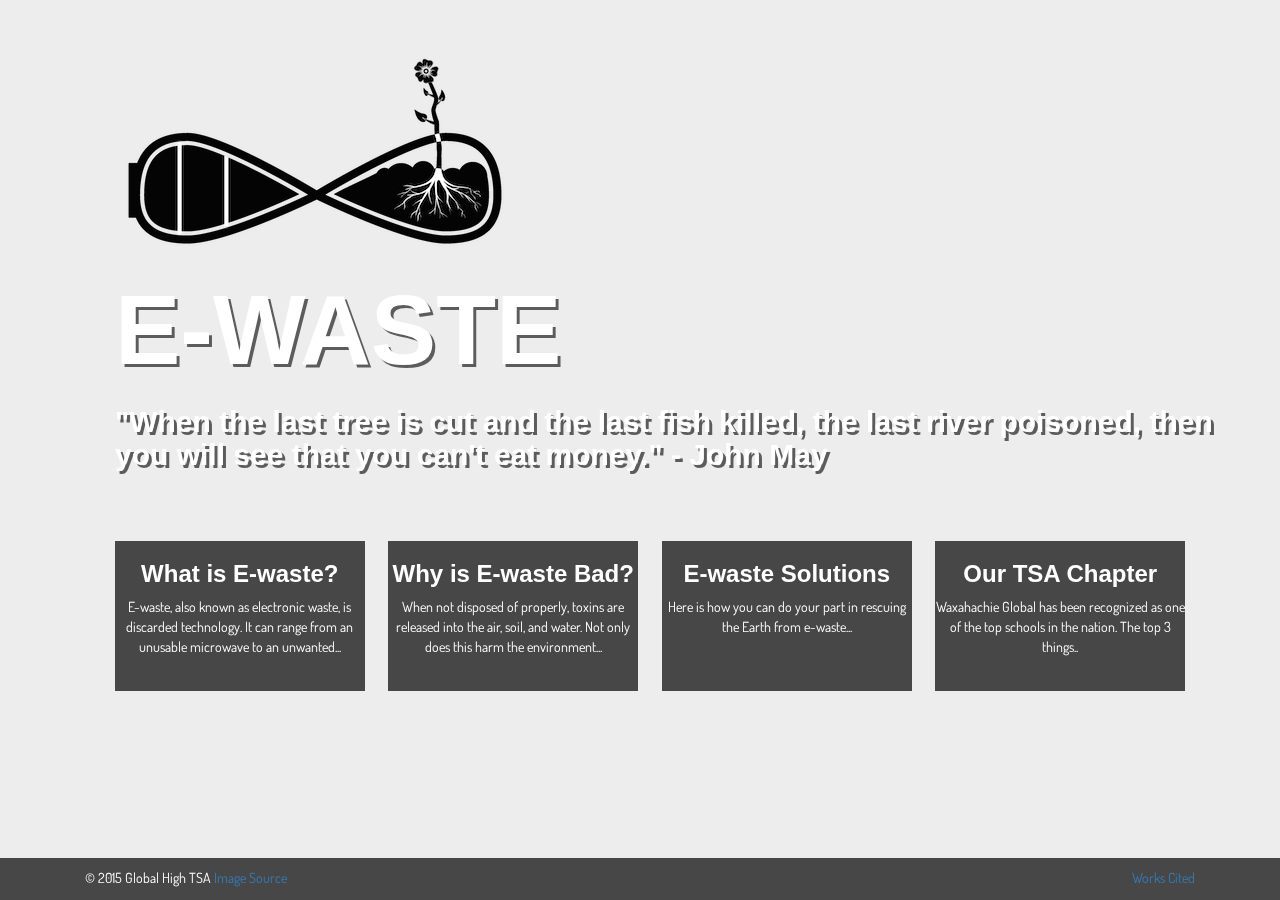
<file: index.html>
<!DOCTYPE html>
<html>
  <head>
    <meta http-equiv="content-type" content="text/html; charset=UTF-8" />
    <meta charset="utf-8" />

    <meta name="viewport" content="width=device-width, initial-scale=1" />
    <meta
      name="description"
      content="The home page of Global High School's Webmaster project. Learn about E-waste, and our school."
    />
    <meta
      name="author"
      content="Levi Villarreal, Sam Trevino, and Dylan Vargas"
    />
    <link rel="shortcut icon" href="favicon.ico" type="image/x-icon" />
    <link rel="icon" href="favicon.ico" type="image/x-icon" />
    <title>E-Waste</title>

    <!-- Bootstrap CSS -->
    <link href="assets/css/bootstrap.min.css" rel="stylesheet" />

    <!-- Google Fonts -->
    <link
      href="http://fonts.googleapis.com/css?family=Dosis|Lato"
      rel="stylesheet"
      type="text/css"
    />

    <!-- Font Awesome Icons -->
    <link
      href="assets/css/font-awesome/css/font-awesome.min.css"
      rel="stylesheet"
    />

    <!-- Custom CSS -->
    <link href="assets/css/custom.css" rel="stylesheet" />

    <!-- Animation CSS -->
    <link rel="stylesheet" href="assets/css/animate.css" />

    <!-- HTML5 shiv and Respond.js IE8 support of HTML5 elements and media queries -->
    <!--[if lt IE 9]>
      <script src="https://oss.maxcdn.com/html5shiv/3.7.2/html5shiv.min.js"></script>
      <script src="https://oss.maxcdn.com/respond/1.4.2/respond.min.js"></script>
    <![endif]-->
  </head>

  <body id="home">
    <ul class="cb-slideshow">
      <li><span>Image 1</span></li>
      <li><span>Image 2</span></li>
      <li><span>Image 3</span></li>
      <li><span>Image 4</span></li>
      <li><span>Image 5</span></li>
      <li><span>Image 6</span></li>
    </ul>

    <div class="landing-page">
      <div class="row">
        <div class="container">
          <div class="col-sm-12">
            <div class="content">
              <img
                src="assets/img/Logo.png"
                alt="An E-waste logo"
                class="wow fadeInUp"
                data-wow-duration="2s"
              />
              <h1 class="title wow fadeInUp" data-wow-duration="2s">E-WASTE</h1>
              <h2 class="sub-title wow fadeInUp" data-wow-duration="2s">
                &quot;When the last tree is cut and the last fish killed, the
                last river poisoned, then you will see that you can't eat
                money.&quot; - John May
              </h2>
            </div>
            <!-- content -->
          </div>
          <!-- col -->
        </div>
        <!-- continaer -->
      </div>
      <!-- row -->

      <div class="blocks">
        <div class="row">
          <div class="contain">
            <a href="about.html"
              ><div class="block wow fadeInUp" data-wow-duration="2s">
                <div class="pulse">
                  <img src="assets/img/Logo%202.png" alt="An E-waste logo" />
                </div>
                <div class="block-text">
                  <h3>What is E-waste?</h3>
                  <p>
                    E-waste, also known as electronic waste, is discarded
                    technology. It can range from an unusable microwave to an
                    unwanted...
                  </p>
                </div>
              </div></a
            ><!-- block-wrap -->

            <a href="impact.html"
              ><div class="block wow fadeInUp" data-wow-duration="2s">
                <div class="pulse">
                  <img src="assets/img/Logo%202.png" alt="An E-waste logo" />
                </div>
                <div class="block-text">
                  <h3>Why is E-waste Bad?</h3>
                  <p>
                    When not disposed of properly, toxins are released into the
                    air, soil, and water. Not only does this harm the
                    environment...
                  </p>
                </div>
              </div></a
            ><!-- block-wrap -->

            <a href="solutions.html"
              ><div class="block wow fadeInUp" data-wow-duration="2s">
                <div class="pulse">
                  <img src="assets/img/Logo%202.png" alt="An E-waste logo" />
                </div>
                <div class="block-text">
                  <h3>E-waste Solutions</h3>
                  <p>
                    Here is how you can do your part in rescuing the Earth from
                    e-waste...
                  </p>
                </div>
              </div></a
            ><!-- block-wrap -->

            <a href="tsa.html"
              ><div class="block wow fadeInUp" data-wow-duration="2s">
                <div class="pulse">
                  <img
                    src="assets/img/high.png"
                    alt="Waxahachie Global High logo"
                  />
                </div>
                <div class="block-text">
                  <h3>Our TSA Chapter</h3>
                  <p>
                    Waxahachie Global has been recognized as one of the top
                    schools in the nation. The top 3 things..
                  </p>
                </div>
              </div></a
            ><!-- block-wrap -->
          </div>
          <!-- contianer -->
        </div>
        <!-- row -->
      </div>
      <!-- blocks -->
    </div>
    <!-- landing-page -->

    <footer class="site-footer">
      <div class="row">
        <div class="container">
          <div class="col-sm-12">
            <div class="pull-left">
              <p>
                &copy; 2015 Global High TSA
                <a
                  href="http://kevin-mcelvaney.com/portfolio/agbogbloshie/"
                  target="_blank"
                >
                  Image Source</a
                >
              </p>
            </div>
            <!-- pull-left -->
            <div class="pull-right">
              <p>
                <a href="assets/includes/citations.pdf" target="_blank"
                  >Works Cited</a
                >
              </p>
            </div>
            <!-- pull-right -->
          </div>
          <!-- col -->
        </div>
        <!-- container -->
      </div>
      <!-- row -->
    </footer>

    <!-- JavaScript -->
    <script src="https://ajax.googleapis.com/ajax/libs/jquery/2.1.3/jquery.min.js"></script>
    <script src="assets/js/jquery-2.1.3.min.js"></script>
    <script src="assets/js/wow.min.js"></script>
    <script src="assets/js/bootstrap.min.js"></script>
    <script src="assets/js/main.js"></script>
  </body>
</html>
</file>
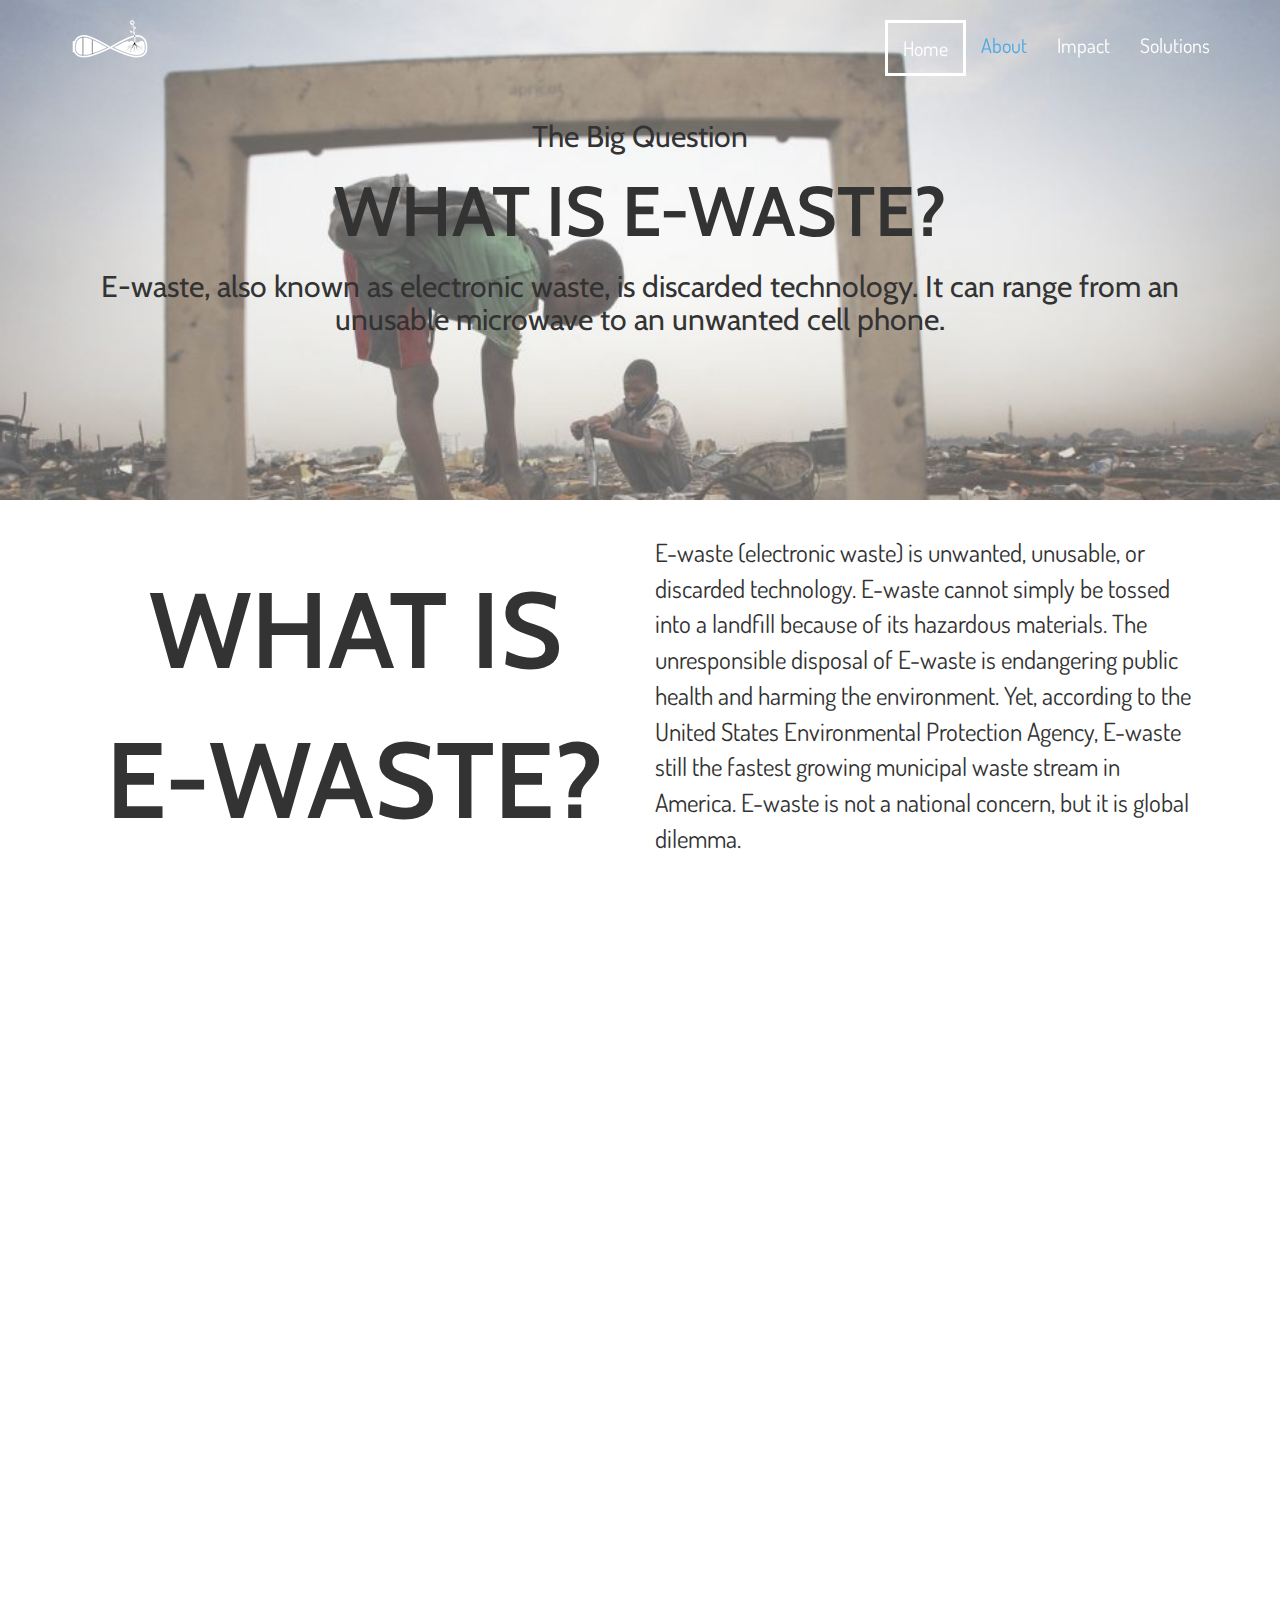
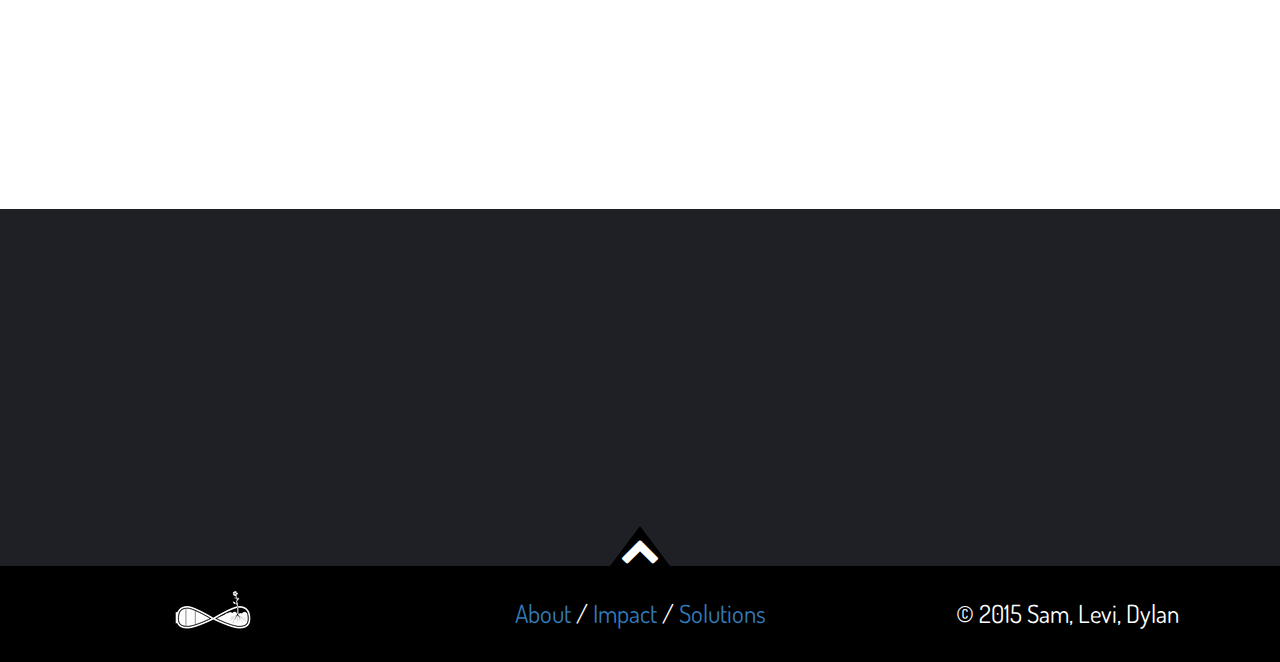
<file: about.html>
<!DOCTYPE html>
<html>
  <head>
    <meta http-equiv="content-type" content="text/html; charset=UTF-8" />
    <meta charset="utf-8" />

    <meta name="viewport" content="width=device-width, initial-scale=1" />
    <meta
      name="description"
      content="The Global High School's Webmaster project. Learn about E-waste, and our school."
    />
    <meta
      name="author"
      content="Levi Villarreal, Sam Trevino, and Dylan Vargas"
    />
    <link rel="shortcut icon" href="favicon.ico" type="image/x-icon" />
    <link rel="icon" href="favicon.ico" type="image/x-icon" />
    <title>E-Waste</title>

    <!-- Bootstrap CSS -->
    <link href="assets/css/bootstrap.min.css" rel="stylesheet" />

    <!-- Google Fonts -->
    <link
      href="http://fonts.googleapis.com/css?family=Dosis|Lato|Cabin|Vollkorn"
      rel="stylesheet"
      type="text/css"
    />

    <!-- Font Awesome Icons -->
    <link
      href="assets/css/font-awesome/css/font-awesome.min.css"
      rel="stylesheet"
    />

    <!-- Custom CSS -->
    <link href="assets/css/custom.css" rel="stylesheet" />

    <!-- Animation CSS -->
    <link rel="stylesheet" href="assets/css/animate.css" />

    <!-- HTML5 shiv and Respond.js IE8 support of HTML5 elements and media queries -->
    <!--[if lt IE 9]>
      <script src="https://oss.maxcdn.com/html5shiv/3.7.2/html5shiv.min.js"></script>
      <script src="https://oss.maxcdn.com/respond/1.4.2/respond.min.js"></script>
    <![endif]-->
  </head>

  <body id="n">
    <section id="navbar">
      <nav class="navbar navbar-fixed-top navbar-custom" role="navigation">
        <div class="container">
          <div class="navbar-header">
            <button
              type="button"
              class="navbar-toggle cmn-toggle-switch cmn-toggle-switch__htx"
              data-toggle="collapse"
              data-target=".navbar-main-collapse"
            >
              <span>toggle menu</span>
            </button>
            <a class="navbar-brand page-scroll" href="">
              <img
                class="logo scrollToTop"
                src="assets/img/Logo2-inverted.png"
                alt=""
              />
            </a>
          </div>
          <!-- navbar-header -->

          <div
            class="collapse navbar-collapse navbar-right navbar-main-collapse"
          >
            <ul class="nav navbar-nav navbar-right">
              <li class="button"><a href="index.html">Home</a></li>
              <li class="on"><a href="about.html">About</a></li>
              <li class=""><a href="impact.html">Impact</a></li>
              <li class=""><a href="solutions.html">Solutions</a></li>
            </ul>
          </div>
        </div>
        <!-- container -->
      </nav>
    </section>

    <section class="hero" id="hero1" data-type="background" data-speed="2">
      <div class="overlay">
        <div class="container">
          <h3 class="wow fadeInUp" data-wow-duration="2s">The Big Question</h3>
          <h1 class="wow fadeInUp" data-wow-duration="2s">What is E-waste?</h1>
          <h3 class="wow fadeInUp" data-wow-duration="2s">
            E-waste, also known as electronic waste, is discarded technology. It
            can range from an unusable microwave to an unwanted cell phone.
          </h3>
        </div>
        <!-- container -->
      </div>
      <!-- overlay -->
    </section>
    <!-- hero -->

    <section id="what">
      <div class="row">
        <div class="container">
          <div class="col-lg-6">
            <h1 class="wow fadeInUp" data-wow-duration="2s">
              WHAT IS E-WASTE?
            </h1>
          </div>
          <!-- col -->
          <div class="col-lg-6">
            <p class="wow fadeInUp" data-wow-duration="2s">
              E-waste (electronic waste) is unwanted, unusable, or discarded
              technology. E-waste cannot simply be tossed into a landfill
              because of its hazardous materials. The unresponsible disposal of
              E-waste is endangering public health and harming the environment.
              Yet, according to the United States Environmental Protection
              Agency, E-waste still the fastest growing municipal waste stream
              in America. E-waste is not a national concern, but it is global
              dilemma.
            </p>
          </div>
          <!-- col -->
        </div>
        <!-- container -->
      </div>
      <!-- row -->
    </section>
    <!-- what -->

    <section id="slideshow-section" class="wow fadeInUp" data-wow-duration="2s">
      <div
        id="carousel-example-generic"
        class="carousel slide"
        data-ride="carousel"
      >
        <!-- Indicators -->
        <ol class="carousel-indicators">
          <li
            data-target="#carousel-example-generic"
            data-slide-to="1"
            class="active"
          ></li>
          <li data-target="#carousel-example-generic" data-slide-to="2"></li>
          <li data-target="#carousel-example-generic" data-slide-to="3"></li>
        </ol>

        <!-- slide wrapper -->
        <div class="carousel-inner" role="listbox">
          <div class="item active">
            <img
              src="assets/img/slide1.jpg"
              alt="Chinese women sorting for plastic to melt"
            />
            <div class="carousel-caption">
              <h3>Chinese women sorting for plastic to melt</h3>
            </div>
            <!-- caption -->
          </div>
          <!-- active item -->
          <div class="item">
            <img
              src="assets/img/slide2.jpg"
              alt="Chinese worker dismantling toner cartridges."
            />
            <div class="carousel-caption">
              <h3>Chinese worker dismantling toner cartridges.</h3>
            </div>
            <!-- caption -->
          </div>
          <!-- item -->
          <div class="item">
            <img
              src="assets/img/slide3.jpg"
              alt="New Delhi Children sorting for copper parts."
            />
            <div class="carousel-caption">
              <h3>New Delhi Children sorting for copper parts.</h3>
            </div>
            <!-- caption -->
          </div>
          <!-- item -->
        </div>
        <!-- carousel-inner -->

        <!-- Controls -->
        <a
          href="#carousel-example-generic"
          class="left carousel-control"
          role="button"
          data-slide="prev"
        >
          <span
            class="glyphicon glyphicon-chevron-left"
            aria-hidden="true"
          ></span>
          <span class="sr-only">Previous</span>
        </a>
        <a
          href="#carousel-example-generic"
          class="right carousel-control"
          role="button"
          data-slide="next"
        >
          <span
            class="glyphicon glyphicon-chevron-right"
            aria-hidden="true"
          ></span>
          <span class="sr-only">Next</span>
        </a>
      </div>
      <!-- carousel -->
    </section>
    <!-- slideshow-section -->

    <section id="graph">
      <div class="row">
        <div class="container">
          <div class="col-sm-5">
            <h1 class="wow fadeInUp" data-wow-duration="2s">
              The Dangerous Facts
            </h1>
            <p class="wow fadeInUp" data-wow-duration="2s">
              According to the National Safety Council, 250 million computers
              will become obsolete in the next five years and 130 million cell
              phones are discarded each year. DoSomething.org, states that "Only
              12.5% of e-waste is currently recycled". With only 12.5% of 20 to
              50 million metric tons of e-waste being properly disposed of, what
              happens to the rest of these hazardous materials?
            </p>
          </div>
          <div class="col-sm-7">
            <img
              src="assets/img/electronic_waste_chart.png"
              alt="An E-Waste Graph"
              class="wow fadeInUp"
              data-wow-duration="2s"
            />
          </div>
        </div>
      </div>
    </section>

    <section id="devices">
      <div class="row">
        <div class="container">
          <h1 class="wow fadeInUp" data-wow-duration="2s">
            Most Common E-waste Products
          </h1>
          <div class="col-sm-3 wow fadeInUp" data-wow-duration="2s">
            <img src="assets/img/television4.png" alt="A television icon" />
            <h2>Televisions</h2>
            <p>
              A television is typically replaced every 10+ years. Though most of
              the time, the TV is still useful.
            </p>
          </div>
          <!-- col -->
          <div class="col-sm-3 wow fadeInUp" data-wow-duration="2s">
            <img src="assets/img/computer209.png" alt="A computer icon" />
            <h2>Computers</h2>
            <p>A desktop comuter, on average, is replaced every 2 years.</p>
          </div>
          <!-- col -->
          <div class="col-sm-3 wow fadeInUp" data-wow-duration="2s">
            <img src="assets/img/smartphone11.png" alt="A phone icon" />
            <h2>Phones</h2>
            <p>
              People toss out their old (but most often times useful) cellphone
              for a new one every 22 months.
            </p>
          </div>
          <!-- col -->
          <div class="col-sm-3 wow fadeInUp" data-wow-duration="2s">
            <img src="assets/img/battery86.png" alt="A battery icon" />
            <h2>Batteries</h2>
            <p>
              A batteries' life is dependent on the user. Nevertheless, it is
              crucial that toxic materials do not seep into soil or water.
            </p>
          </div>
          <!-- col -->
        </div>
        <!-- container -->
      </div>
      <!-- row -->
    </section>
    <!-- devices -->

    <div id="about-footer">
      <div class="triangle">
        <div class="arrow-up scrollToTop">
          <i class="fa fa-chevron-up pulse"></i>
        </div>
      </div>

      <footer class="pages">
        <div class="row">
          <div class="container">
            <div class="col-sm-3">
              <img
                class="logo scrollToTop"
                src="assets/img/Logo-inverted.png"
                alt=""
              />
            </div>
            <div class="col-sm-6">
              <p>
                <a href="about.html">About</a> /
                <a href="impact.html">Impact</a> /
                <a href="solutions.html">Solutions</a>
              </p>
            </div>
            <div class="col-sm-3">
              <p>&copy; 2015 Sam, Levi, Dylan</p>
            </div>
          </div>
        </div>
      </footer>
    </div>

    <!-- JavaScript -->
    <script src="https://ajax.googleapis.com/ajax/libs/jquery/2.1.3/jquery.min.js"></script>
    <script src="assets/js/jquery-2.1.3.min.js"></script>
    <script src="assets/js/wow.min.js"></script>
    <script src="assets/js/bootstrap.min.js"></script>
    <script src="assets/js/main.js"></script>
  </body>
</html>
</file>
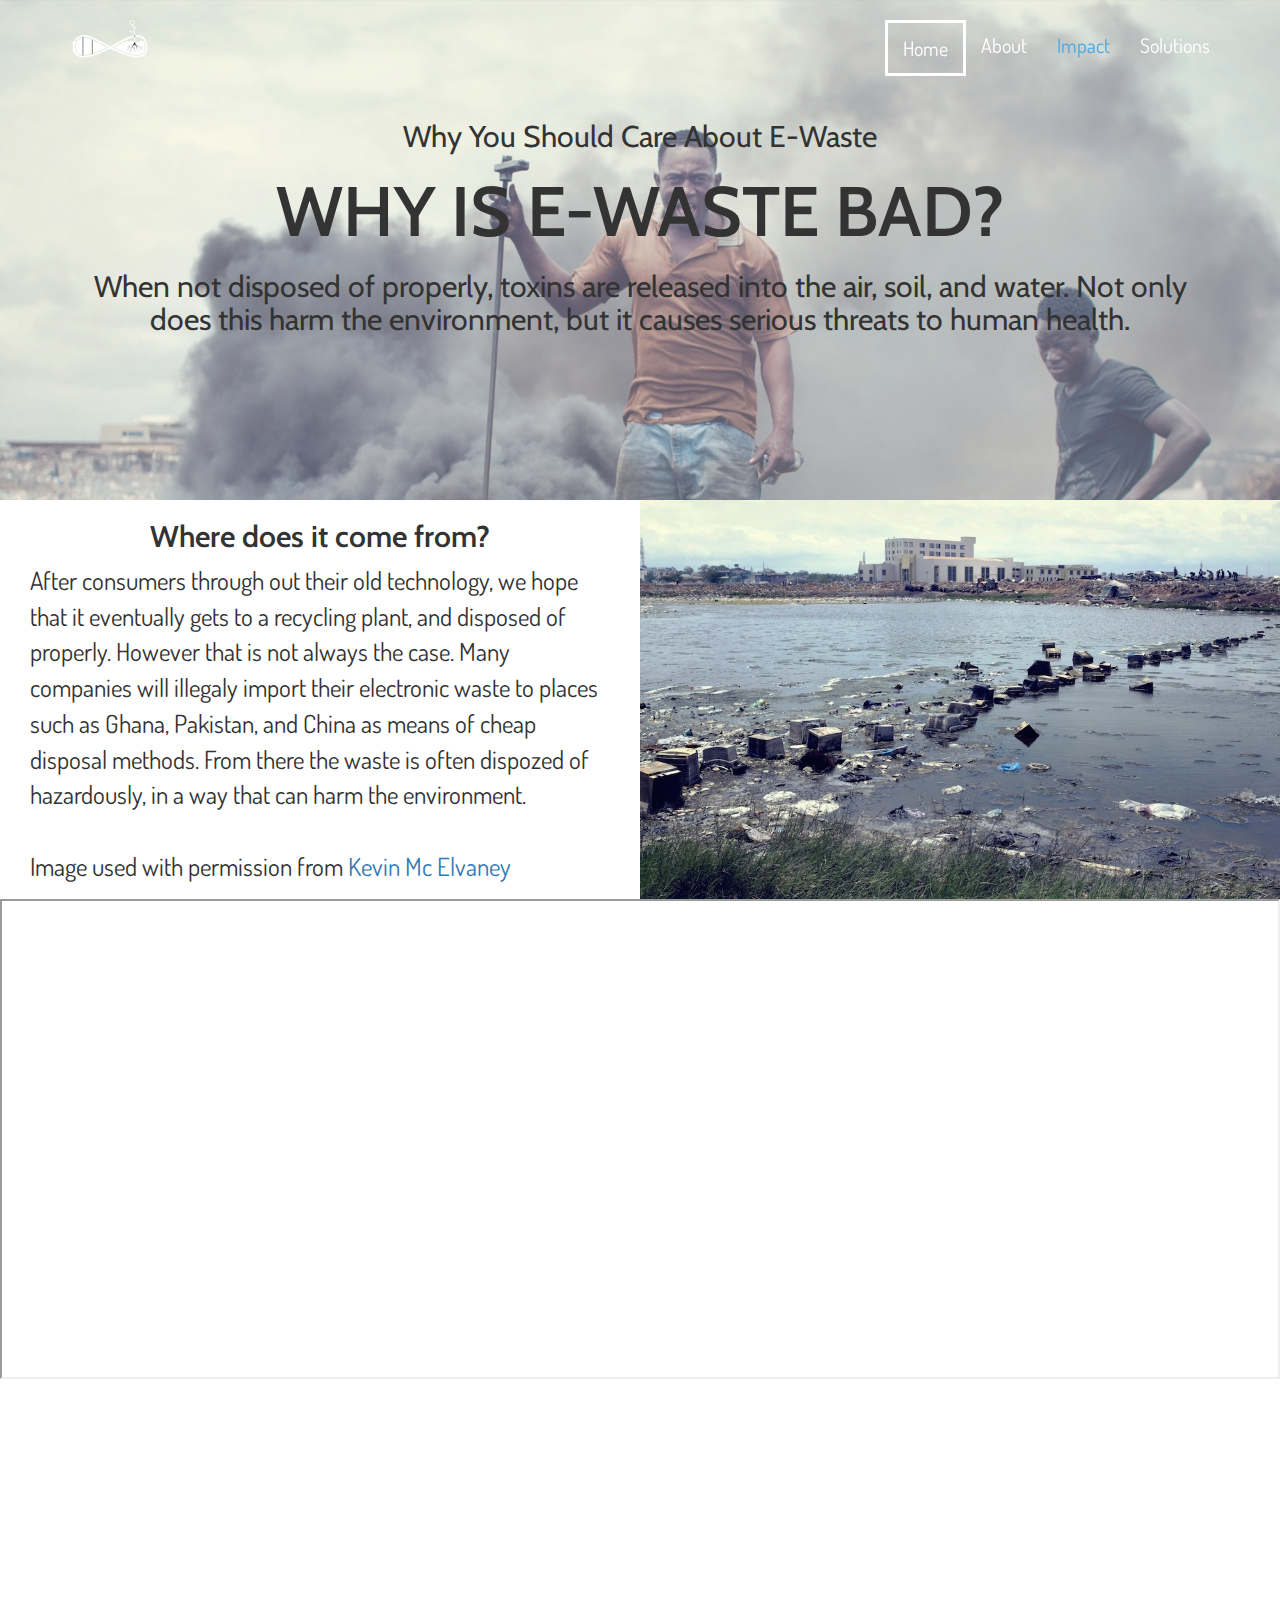
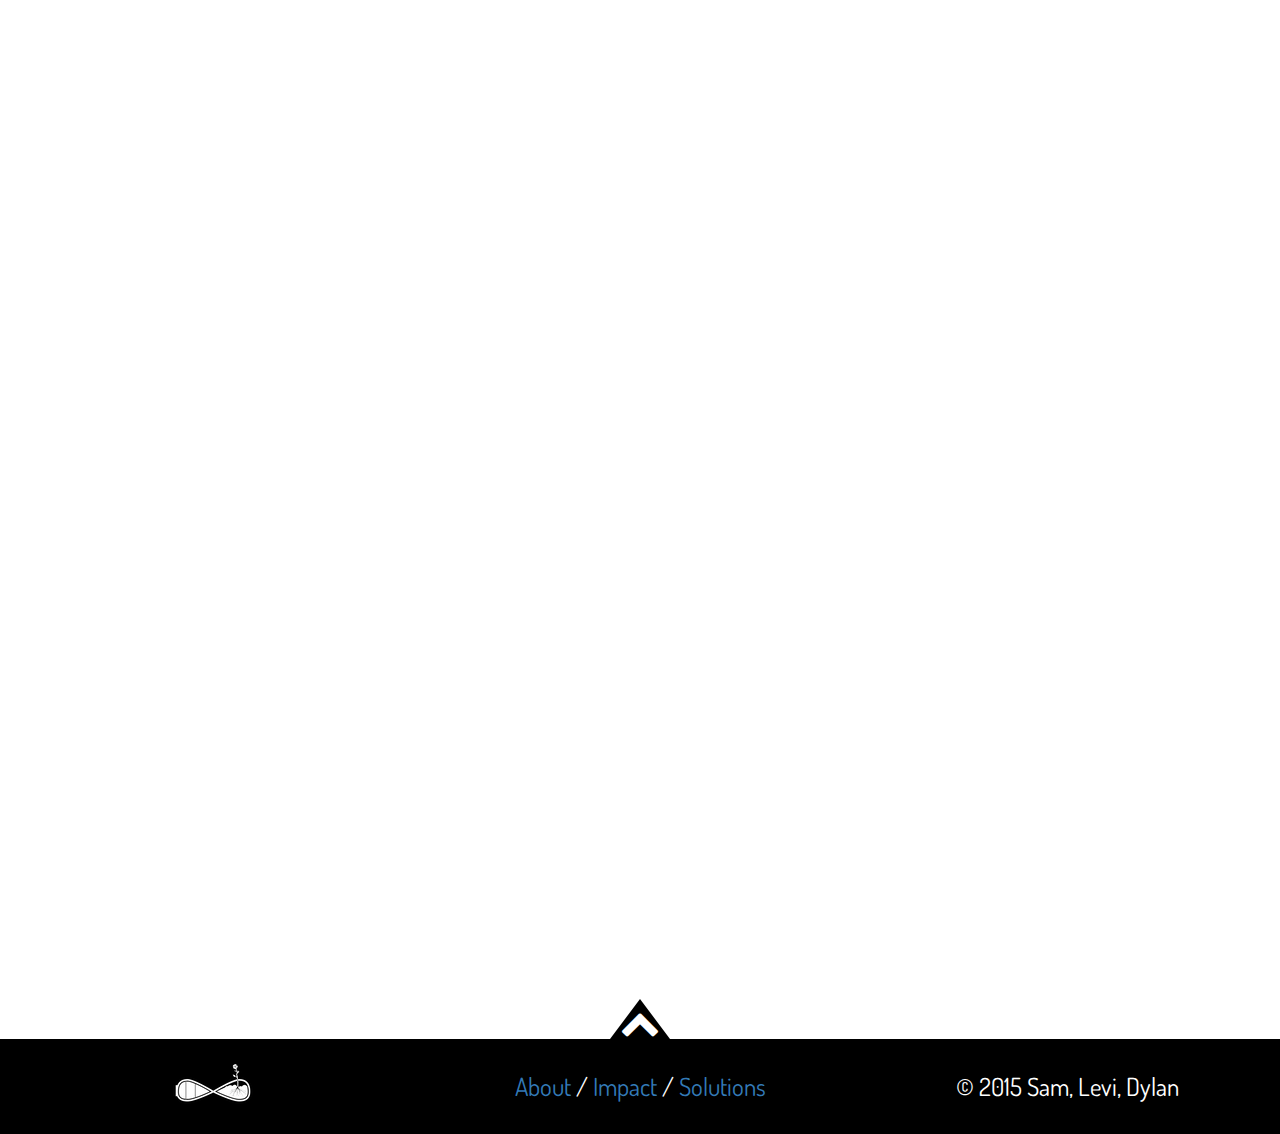
<file: impact.html>
<!DOCTYPE html>
<html>
  <head>
    <meta http-equiv="content-type" content="text/html; charset=UTF-8" />
    <meta charset="utf-8" />

    <meta name="viewport" content="width=device-width, initial-scale=1" />
    <meta
      name="description"
      content="The Global High School's Webmaster project. Learn about E-waste, and our school."
    />
    <meta
      name="author"
      content="Levi Villarreal, Sam Trevino, and Dylan Vargas"
    />
    <link rel="shortcut icon" href="favicon.ico" type="image/x-icon" />
    <link rel="icon" href="favicon.ico" type="image/x-icon" />
    <title>E-Waste</title>

    <!-- Bootstrap CSS -->
    <link href="assets/css/bootstrap.min.css" rel="stylesheet" />

    <!-- Google Fonts -->
    <link
      href="http://fonts.googleapis.com/css?family=Dosis|Lato|Cabin|Vollkorn"
      rel="stylesheet"
      type="text/css"
    />

    <!-- Font Awesome Icons -->
    <link
      href="assets/css/font-awesome/css/font-awesome.min.css"
      rel="stylesheet"
    />

    <!-- Custom CSS -->
    <link href="assets/css/custom.css" rel="stylesheet" />

    <!-- Animation CSS -->
    <link rel="stylesheet" href="assets/css/animate.css" />

    <!-- HTML5 shiv and Respond.js IE8 support of HTML5 elements and media queries -->
    <!--[if lt IE 9]>
      <script src="https://oss.maxcdn.com/html5shiv/3.7.2/html5shiv.min.js"></script>
      <script src="https://oss.maxcdn.com/respond/1.4.2/respond.min.js"></script>
    <![endif]-->
  </head>

  <body id="n">
    <section id="navbar">
      <nav class="navbar navbar-fixed-top navbar-custom" role="navigation">
        <div class="container">
          <div class="navbar-header">
            <button
              type="button"
              class="navbar-toggle cmn-toggle-switch cmn-toggle-switch__htx"
              data-toggle="collapse"
              data-target=".navbar-main-collapse"
            >
              <span>toggle menu</span>
            </button>
            <a class="navbar-brand page-scroll" href="">
              <img
                class="logo scrollToTop"
                src="assets/img/Logo2-inverted.png"
                alt=""
              />
            </a>
          </div>
          <!-- navbar-header -->

          <div
            class="collapse navbar-collapse navbar-right navbar-main-collapse"
          >
            <ul class="nav navbar-nav navbar-right">
              <li class="button"><a href="index.html">Home</a></li>
              <li class=""><a href="about.html">About</a></li>
              <li class="on"><a href="impact.html">Impact</a></li>
              <li class=""><a href="solutions.html">Solutions</a></li>
            </ul>
          </div>
        </div>
        <!-- container -->
      </nav>
    </section>

    <section class="hero" id="hero2" data-type="background" data-speed="2">
      <div class="overlay">
        <div class="container">
          <h3 class="wow fadeInUp" data-wow-duration="2s">
            Why You Should Care About E-Waste
          </h3>
          <h1 class="wow fadeInUp" data-wow-duration="2s">
            Why is E-waste Bad?
          </h1>
          <h3 class="wow fadeInUp" data-wow-duration="2s">
            When not disposed of properly, toxins are released into the air,
            soil, and water. Not only does this harm the environment, but it
            causes serious threats to human health.
          </h3>
        </div>
        <!-- container -->
      </div>
      <!-- overlay -->
    </section>
    <!-- hero -->

    <section id="why">
      <div class="row">
        <div class="col-sm-6 why-lead">
          <h2 class="wow fadeInUp" data-wow-duration="2s">
            Where does it come from?
          </h2>
          <p class="wow fadeInUp" data-wow-duration="2s">
            After consumers through out their old technology, we hope that it
            eventually gets to a recycling plant, and disposed of properly.
            However that is not always the case. Many companies will illegaly
            import their electronic waste to places such as Ghana, Pakistan, and
            China as means of cheap disposal methods. From there the waste is
            often dispozed of hazardously, in a way that can harm the
            environment.<br /><br />
            Image used with permission from
            <a href="http://www.derkevin.com/Agbogbloshie.html" target="_blank"
              >Kevin Mc Elvaney</a
            >
          </p>
        </div>
        <!-- col -->
        <div class="col-sm-6">
          <img
            src="assets/img/where.jpeg"
            alt="A bridge made out of E-waste"
            height="100%"
            width="100%"
            class="wow fadeInUp"
            data-wow-duration="2s"
          />
        </div>
        <!-- col -->
      </div>
      <!-- row -->
    </section>
    <!-- why -->

    <section id="map" class="wow fadeInUp" data-wow-duration="2s">
      <iframe
        src="https://www.google.com/maps/d/embed?mid=zopOUqtCgVkc.kCsxvedFKg8o"
        width="100%"
        height="480"
      ></iframe>
    </section>

    <section id="countries">
      <div class="row country">
        <div class="container">
          <div class="col-sm-5">
            <figure class="effect wow fadeInUp" data-wow-duration="2s">
              <img
                src="assets/img/US.jpg"
                alt="A picture of an american city"
              />
              <figcaption>
                <h2>E-Waste <span>:</span> <i>America</i></h2>
              </figcaption>
            </figure>
          </div>
          <!-- col -->
          <div class="col-sm-7">
            <h2 class="wow fadeInUp" data-wow-duration="2s">
              E-Waste In America
            </h2>
            <p class="wow fadeInUp" data-wow-duration="2s">
              Two percent of the waste in U.S. landfills is from electronics.
              Yet, electronic waste makes up for seventy percent of toxic waste.
              When e-waste is sent to recycling centers, most of it gets
              illegaly shipped off to another country. It is estimated by the
              Environmental Potection Agency that more that eighty percent of
              American is exported to China.
            </p>
          </div>
          <!-- col -->
        </div>
        <!-- container -->
      </div>
      <!-- row -->

      <div class="row country">
        <div class="container">
          <div class="col-sm-5">
            <figure class="effect wow fadeInUp" data-wow-duration="2s">
              <img
                src="assets/img/africa.jpg"
                alt="A picture of an indian city"
              />
              <figcaption>
                <h2>E-Waste <span>:</span> <i>Asia and Africa</i></h2>
              </figcaption>
            </figure>
          </div>
          <!-- col -->
          <div class="col-sm-7">
            <h2 class="wow fadeInUp" data-wow-duration="2s">
              E-Waste In Asia and Africa
            </h2>
            <p class="wow fadeInUp" data-wow-duration="2s">
              Most of America's e-waste is transported to China, while a
              majority of Australia's e-waste is exported to Ghana. In both
              China and Ghana, workers separate the valuable materials from the
              rest of the technology. Most of these workers are children who
              operate with bare hands and no protection from the hazardous
              substances.
            </p>
          </div>
          <!-- col -->
        </div>
        <!-- container -->
      </div>
      <!-- row -->

      <div class="row country">
        <div class="container">
          <div class="col-sm-5">
            <figure class="effect wow fadeInUp" data-wow-duration="2s">
              <img src="assets/img/trash.jpg" alt="A picture of a landfill" />
              <figcaption>
                <h2>E-Waste <span>:</span> <i>The Dangers</i></h2>
              </figcaption>
            </figure>
          </div>
          <!-- col -->
          <div class="col-sm-7">
            <h2 class="wow fadeInUp" data-wow-duration="2s">
              How E-Waste Dangerous?
            </h2>
            <p class="wow fadeInUp" data-wow-duration="2s">
              Sending electronic waste to other countries increases the
              greenhouse gas emmisions. Once the waste arrives at the foreign
              country, the workers will begin to disassemble the technology,
              scavenging for usuable or valuable parts. Batteries, along with
              other e-waste contain heavy metals like lead, mercury, and
              cadmium. These metals are sent into the water, soil, and
              atmosphere for surrounding life to take in.
            </p>
          </div>
          <!-- col -->
        </div>
        <!-- container -->
      </div>
      <!-- row -->
    </section>
    <!-- countries -->

    <div class="triangle">
      <div class="arrow-up scrollToTop">
        <i class="fa fa-chevron-up pulse"></i>
      </div>
    </div>

    <footer class="pages">
      <div class="row">
        <div class="container">
          <div class="col-sm-3">
            <img
              class="logo scrollToTop"
              src="assets/img/Logo-inverted.png"
              alt=""
            />
          </div>
          <div class="col-sm-6">
            <p>
              <a href="about.html">About</a> /
              <a href="impact.html">Impact</a> /
              <a href="solutions.html">Solutions</a>
            </p>
          </div>
          <div class="col-sm-3">
            <p>&copy; 2015 Sam, Levi, Dylan</p>
          </div>
        </div>
      </div>
    </footer>

    <!-- JavaScript -->
    <script src="https://ajax.googleapis.com/ajax/libs/jquery/2.1.3/jquery.min.js"></script>
    <script src="assets/js/jquery-2.1.3.min.js"></script>
    <script src="assets/js/wow.min.js"></script>
    <script src="assets/js/bootstrap.min.js"></script>
    <script src="assets/js/main.js"></script>
  </body>
</html>
</file>
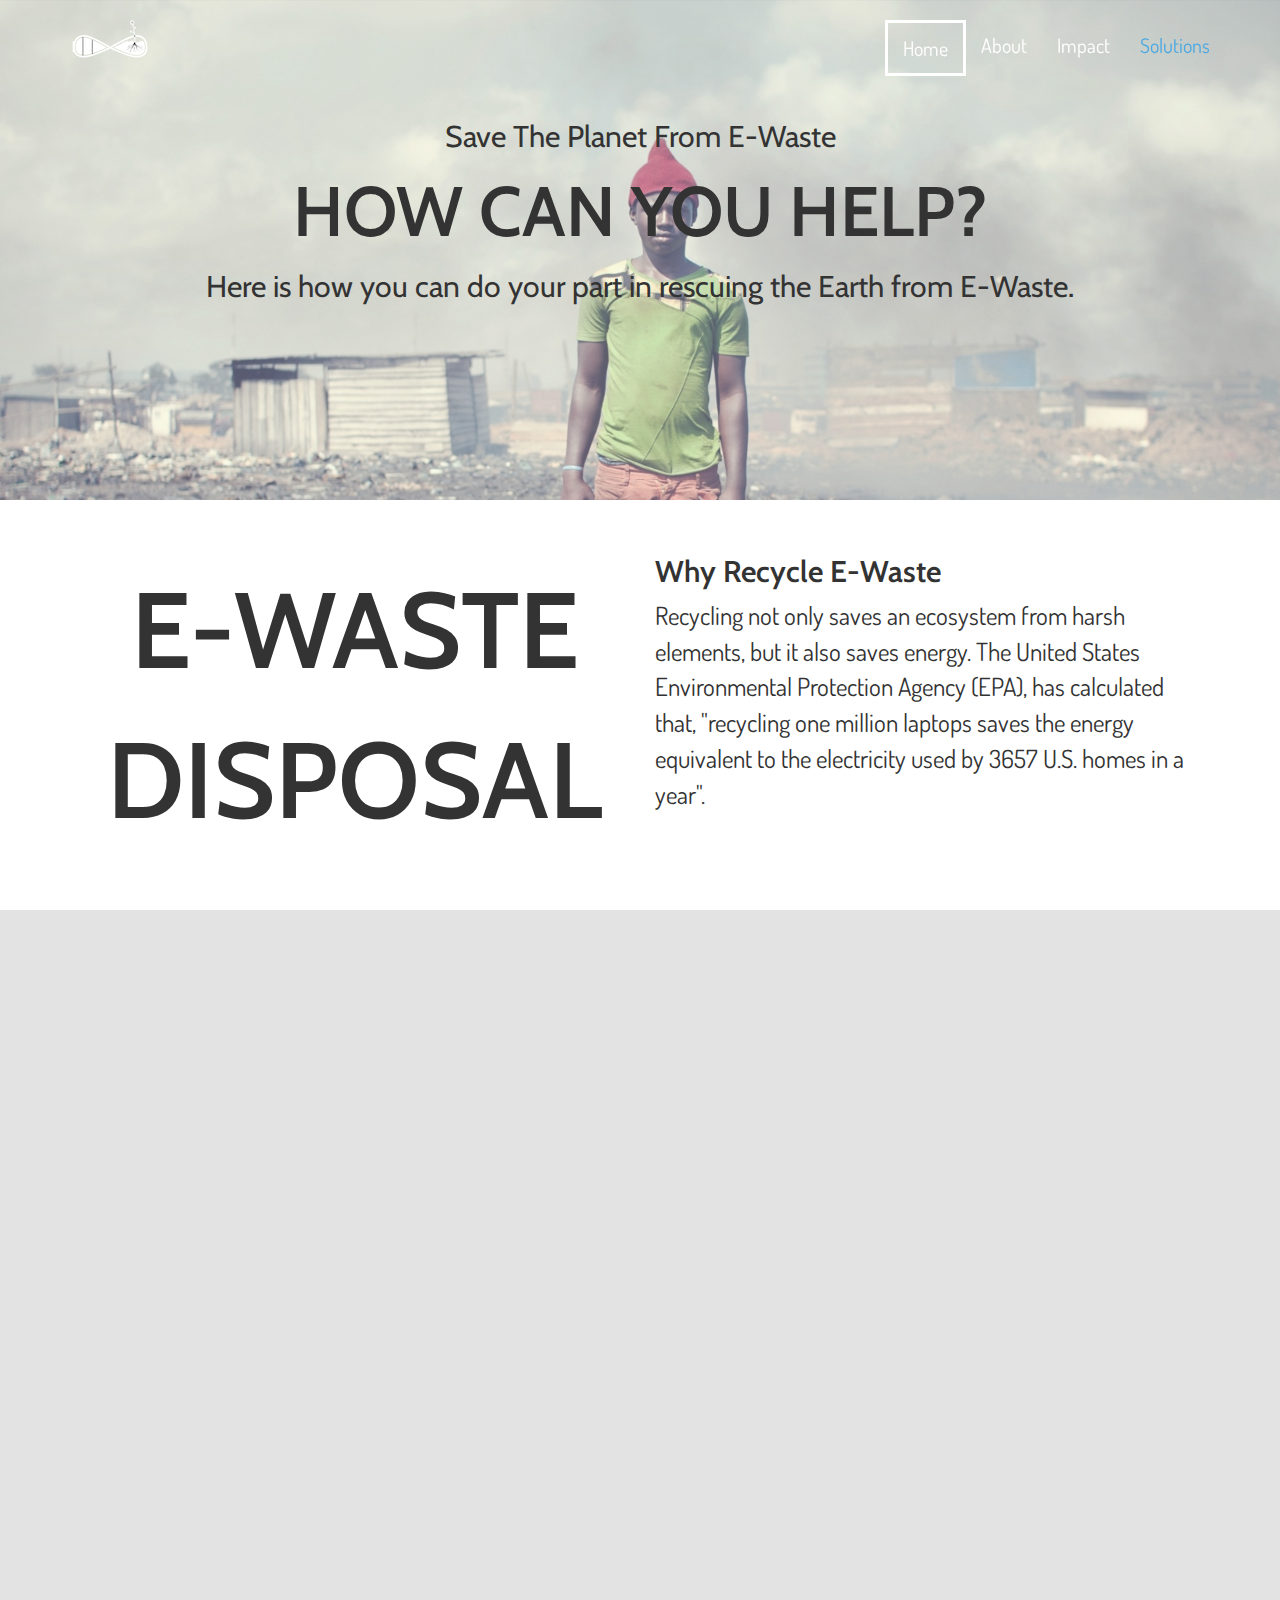
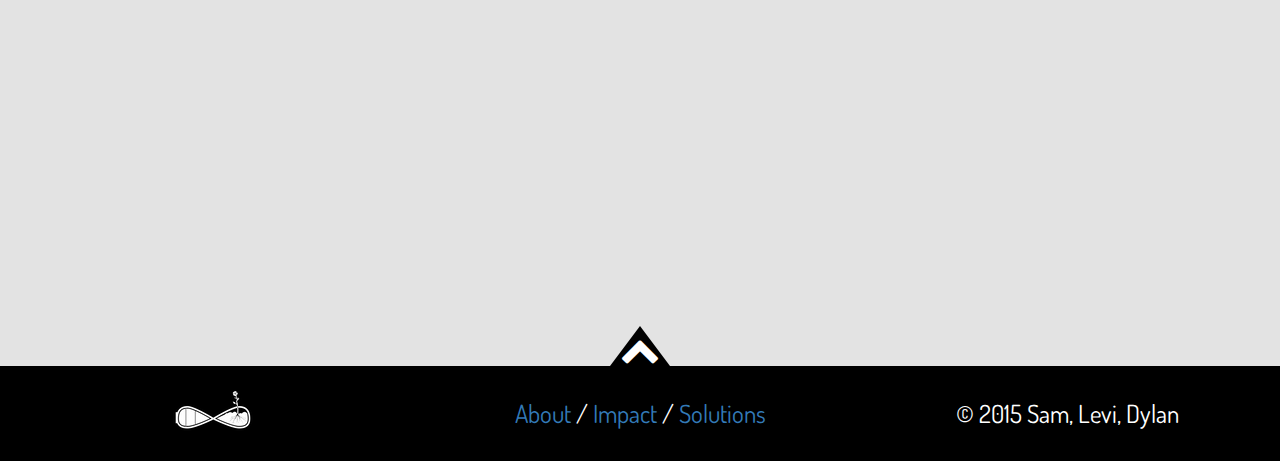
<file: solutions.html>
<!DOCTYPE html>
<html>
  <head>
    <meta http-equiv="content-type" content="text/html; charset=UTF-8" />
    <meta charset="utf-8" />

    <meta name="viewport" content="width=device-width, initial-scale=1" />
    <meta
      name="description"
      content="The Global High School's Webmaster project. Learn about E-waste, and our school."
    />
    <meta
      name="author"
      content="Levi Villarreal, Sam Trevino, and Dylan Vargas"
    />
    <link rel="shortcut icon" href="favicon.ico" type="image/x-icon" />
    <link rel="icon" href="favicon.ico" type="image/x-icon" />
    <title>E-Waste</title>

    <!-- Bootstrap CSS -->
    <link href="assets/css/bootstrap.min.css" rel="stylesheet" />

    <!-- Google Fonts -->
    <link
      href="http://fonts.googleapis.com/css?family=Dosis|Lato|Cabin|Vollkorn"
      rel="stylesheet"
      type="text/css"
    />

    <!-- Font Awesome Icons -->
    <link
      href="assets/css/font-awesome/css/font-awesome.min.css"
      rel="stylesheet"
    />

    <!-- Custom CSS -->
    <link href="assets/css/custom.css" rel="stylesheet" />

    <!-- Animation CSS -->
    <link rel="stylesheet" href="assets/css/animate.css" />

    <!-- HTML5 shiv and Respond.js IE8 support of HTML5 elements and media queries -->
    <!--[if lt IE 9]>
      <script src="https://oss.maxcdn.com/html5shiv/3.7.2/html5shiv.min.js"></script>
      <script src="https://oss.maxcdn.com/respond/1.4.2/respond.min.js"></script>
    <![endif]-->
  </head>

  <body id="n">
    <section id="navbar">
      <nav class="navbar navbar-fixed-top navbar-custom" role="navigation">
        <div class="container">
          <div class="navbar-header">
            <button
              type="button"
              class="navbar-toggle cmn-toggle-switch cmn-toggle-switch__htx"
              data-toggle="collapse"
              data-target=".navbar-main-collapse"
            >
              <span>toggle menu</span>
            </button>
            <a class="navbar-brand page-scroll" href="">
              <img
                class="logo scrollToTop"
                src="assets/img/Logo2-inverted.png"
                alt=""
              />
            </a>
          </div>
          <!-- navbar-header -->

          <div
            class="collapse navbar-collapse navbar-right navbar-main-collapse"
          >
            <ul class="nav navbar-nav navbar-right">
              <li class="button"><a href="index.html">Home</a></li>
              <li class=""><a href="about.html">About</a></li>
              <li class=""><a href="impact.html">Impact</a></li>
              <li class="on"><a href="solutions.html">Solutions</a></li>
            </ul>
          </div>
        </div>
        <!-- container -->
      </nav>
    </section>

    <section class="hero" id="hero3" data-type="background" data-speed="2">
      <div class="overlay">
        <div class="container">
          <h3 class="wow fadeInUp" data-wow-duration="2s">
            Save The Planet From E-Waste
          </h3>
          <h1 class="wow fadeInUp" data-wow-duration="2s">How Can You Help?</h1>
          <h3 class="wow fadeInUp" data-wow-duration="2s">
            Here is how you can do your part in rescuing the Earth from E-Waste.
          </h3>
        </div>
        <!-- container -->
      </div>
      <!-- overlay -->
    </section>
    <!-- hero -->

    <section id="dispose">
      <div class="row">
        <div class="container">
          <div class="col-lg-6">
            <h1 class="wow fadeInUp" data-wow-duration="2s">
              E-WASTE DISPOSAL
            </h1>
          </div>
          <!-- col -->
          <div class="col-lg-6">
            <h2 class="wow fadeInUp" data-wow-duration="2s">
              Why Recycle E-Waste
            </h2>
            <p class="wow fadeInUp" data-wow-duration="2s">
              Recycling not only saves an ecosystem from harsh elements, but it
              also saves energy. The United States Environmental Protection
              Agency (EPA), has calculated that, "recycling one million laptops
              saves the energy equivalent to the electricity used by 3657 U.S.
              homes in a year".
            </p>
          </div>
          <!-- col -->
        </div>
        <!-- container -->
      </div>
      <!-- row -->
    </section>
    <!-- dispose -->

    <section id="devicessol">
      <div class="row">
        <div class="container">
          <h1 class="wow fadeInUp" data-wow-duration="2s">How To Dispose Of</h1>
          <div class="col-sm-3 computer">
            <img
              src="assets/img/computer209.png"
              alt="A Computer icon"
              class="wow fadeInUp"
              data-wow-duration="2s"
            />
            <h2 class="wow fadeInUp" data-wow-duration="2s">Computers</h2>
            <p class="wow fadeInUp" data-wow-duration="2s">
              When disposing of a computer, you must first make sure that all
              your personal information is cleared. Remember to back up all your
              personal data if needed. Then, like TVs, they should not be
              disposed of in a landfill or be shipped overseas. Many retail
              electronic stores have programs that will take used computers. The
              map below provides locations for desktop or laptop disposal. Call
              ahead to find out which companies will pick up your used computer
              for a small fee or no cost at all.
            </p>
          </div>
          <!-- col -->
          <div class="col-sm-3 tv">
            <img
              src="assets/img/television4.png"
              alt="A television icon"
              class="wow fadeInUp"
              data-wow-duration="2s"
            />
            <h2 class="wow fadeInUp" data-wow-duration="2s">Televisions</h2>
            <p class="wow fadeInUp" data-wow-duration="2s">
              Televisions: Like batteries, TVs contain many heavy metals and
              should not be disposed of in a landfill or be shipped overseas.
              Many electronic or hardware stores have programs that will take
              used TVs.  The map below provides locations for television
              disposal. Some companies will pick up your used TV for a small fee
              or no cost at all.
            </p>
          </div>
          <!-- col -->
          <div class="col-sm-3 phone">
            <img
              src="assets/img/smartphone11.png"
              alt="A smartphone icon"
              class="wow fadeInUp"
              data-wow-duration="2s"
            />
            <h2 class="wow fadeInUp" data-wow-duration="2s">Phones</h2>
            <p class="wow fadeInUp" data-wow-duration="2s">
              Phones are one of the most frequently disposed electoronic items.
              Remember to back up all your personal data if needed. Then, bring
              the phone to one of the disposal stations listed below. Many of
              them are in electronic stores and will dispose of them for free.
              If you want, there are many services that give your old phones to
              those who need them, such as oversea troops. The map below
              provides locations for phone disposal.
            </p>
          </div>
          <!-- col -->
          <div class="col-sm-3 battery">
            <img
              src="assets/img/battery86.png"
              alt="A battery icon"
              class="wow fadeInUp"
              data-wow-duration="2s"
            />
            <h2 class="wow fadeInUp" data-wow-duration="2s">Batteries</h2>
            <p class="wow fadeInUp" data-wow-duration="2s">
              Batteries should not be thrown in a trash can and sent curbside.
              Many batteries contain heavy metals, which will contaminate the
              environment if not responsibly disposed. It is best to treat all
              batteries (including car batteries) as hazardous waste and recycle
              them properly. If you plan to ship batteries, shipping regulations
              require that both terminal ends are taped or each battery is
              individually bagged. The map below provides locations for battery
              disposal. 
            </p>
          </div>
          <!-- col -->
        </div>
        <!-- container -->
      </div>
      <!-- row -->
    </section>
    <!-- devicessolutions -->

    <section id="mapsol">
      <iframe
        src="https://www.google.com/maps/d/embed?mid=zopOUqtCgVkc.kiUOLxbQfvJc"
        width="100%"
        height="480"
        class="wow fadeInUp"
        data-wow-duration="2s"
      ></iframe>
    </section>

    <div class="triangle">
      <div class="arrow-up scrollToTop">
        <i class="fa fa-chevron-up pulse"></i>
      </div>
    </div>

    <footer class="pages">
      <div class="row">
        <div class="container">
          <div class="col-sm-3">
            <img
              class="logo scrollToTop"
              src="assets/img/Logo-inverted.png"
              alt=""
            />
          </div>
          <div class="col-sm-6">
            <p>
              <a href="about.html">About</a> /
              <a href="impact.html">Impact</a> /
              <a href="solutions.html">Solutions</a>
            </p>
          </div>
          <div class="col-sm-3">
            <p>&copy; 2015 Sam, Levi, Dylan</p>
          </div>
        </div>
      </div>
    </footer>

    <!-- JavaScript -->
    <script src="https://ajax.googleapis.com/ajax/libs/jquery/2.1.3/jquery.min.js"></script>
    <script src="assets/js/jquery-2.1.3.min.js"></script>
    <script src="assets/js/wow.min.js"></script>
    <script src="assets/js/bootstrap.min.js"></script>
    <script src="assets/js/main.js"></script>
  </body>
</html>
</file>
<file: assets/css/custom.css>
/* ===============================
    Custom CSS
    By: Levi Villarreal, Sam Trevino and Dylan Vargas
    For TSA Webmaster compitition
    Completed 2/25/15
=============================== */



/* ===============================
    General
   =============================== */
body {
    -webkit-font-smoothing: antialiased;
    text-rendering: optimizelegibility;
}


/* ===============================
    Typography
=============================== */

a {
    -moz-transition: all 1s;
    -o-transition: all 1s;
    -ms-transition: all 1s;
    -webkit-transition: all 1s;
    transition: all 1s;  
}

a:hover {
    -moz-transition: all 1s;
    -o-transition: all 1s;
    -ms-transition: all 1s;
    -webkit-transition: all 1s;
    transition: all 1s;    
}

ul {
    list-style: none;
}

h1, h2, h3, h4, h5, h6 {
    font-family: 'Cabin', sans-serif;
}

h1, h2, h3 {
    font-weight: 600;
}

body {
    font-family: 'Vollkorn', serif;
}

p, a{
    font-family: 'Dosis', sans-serif;
}
/* ===============================
    Global
=============================== */

.row, .col-sm-6 {
    margin: 0;
    padding: 0;
}

h1 {
    text-align: center;
}

.navbar img {
    position: relative;
    bottom: 15px;
}

footer img {
    position: relative;
    top: 5px;
    cursor: pointer;
}

/* ===============================
    General Landing Page
=============================== */

/* Home Page Slideshow */

.cb-slideshow,
.cb-slideshow:after {
    position: fixed;
    width: 100%;
    height: 100%;
    top: 0px;
    left: 0px;
    z-index: -2;
}
.cb-slideshow:after {
    content: '';
    background: rgba(204, 202, 202, 0.34);
}

.cb-slideshow li span { 
    width: 100%;
    height: 100%;
    position: absolute;
    top: 0px;
    left: 0px;
    color: transparent;
    background-size: cover;
    background-position: 50% 50%;
    background-repeat: none;
    opacity: 0;
    z-index: 0;
    -webkit-backface-visibility: hidden;
    -webkit-animation: imageAnimation 36s linear infinite 0s;
    -moz-animation: imageAnimation 36s linear infinite 0s;
    -o-animation: imageAnimation 36s linear infinite 0s;
    -ms-animation: imageAnimation 36s linear infinite 0s;
    animation: imageAnimation 36s linear infinite 0s; 
}

.cb-slideshow li:nth-child(1) span { 
    background-image: url(../img/1.jpg) 
}

.cb-slideshow li:nth-child(2) span { 
    background-image: url(../img/2.jpeg);
    -webkit-animation-delay: 6s;
    -moz-animation-delay: 6s;
    -o-animation-delay: 6s;
    -ms-animation-delay: 6s;
    animation-delay: 6s; 
}

.cb-slideshow li:nth-child(3) span { 
    background-image: url(../img/3.jpeg);
    -webkit-animation-delay: 12s;
    -moz-animation-delay: 12s;
    -o-animation-delay: 12s;
    -ms-animation-delay: 12s;
    animation-delay: 12s; 
}

.cb-slideshow li:nth-child(4) span { 
    background-image: url(../img/1.jpg);
    -webkit-animation-delay: 18s;
    -moz-animation-delay: 18s;
    -o-animation-delay: 18s;
    -ms-animation-delay: 18s;
    animation-delay: 18s; 
}

.cb-slideshow li:nth-child(5) span { 
    background-image: url(../img/2.jpeg);
    -webkit-animation-delay: 24s;
    -moz-animation-delay: 24s;
    -o-animation-delay: 24s;
    -ms-animation-delay: 24s;
    animation-delay: 24s; 
}

.cb-slideshow li:nth-child(6) span { 
    background-image: url(../img/3.jpeg);
    -webkit-animation-delay: 30s;
    -moz-animation-delay: 30s;
    -o-animation-delay: 30s;
    -ms-animation-delay: 30s;
    animation-delay: 30s; 
}


/* Animations 4 slideshow */
@-webkit-keyframes imageAnimation {
    0% { opacity: 0; 
        -webkit-animation-timing-function: inherit; }
    8% { opacity: 1; 
        -webkit-animation-timing-function: inherit; }
    17% { opacity: 1;}
    25% { opacity: 0;}
    100% { opacity: 0;}
}

@-o-keyframes imageAnimation {
    0% { opacity: 0; 
        -o-animation-timing-function: inherit; }
    8% { opacity: 1; 
        -o-animation-timing-function: inherit; }
    17% { opacity: 1;}
    25% { opacity: 0;}
    100% { opacity: 0;}
}

@-ms-keyframes imageAnimation {
    0% { opacity: 0; 
        -ms-animation-timing-function: inherit; }
    8% { opacity: 1; 
        -ms-animation-timing-function: inherit; }
    17% { opacity: 1;}
    25% { opacity: 0;}
    100% { opacity: 0;}
}

@-moz-keyframes imageAnimation {
    0% { opacity: 0; 
        -moz-animation-timing-function: inherit; }
    8% { opacity: 1; 
        -moz-animation-timing-function: inherit; }
    17% { opacity: 1;}
    25% { opacity: 0;}
    100% { opacity: 0;}
}

@keyframes imageAnimation {
    0% { opacity: 0; 
        animation-timing-function: inherit; }
    8% { opacity: 1; 
        animation-timing-function: inherit; }
    17% { opacity: 1;}
    25% { opacity: 0;}
    100% { opacity: 0;}
}

/* General Landing Page */

.landing-page img {
    margin-top: 55px;
}

.landing-page {
    color: #000;
}

#home h1 {
    text-align: left;
}

/* Blocks */

@media (max-width: 510px) {
    .content img {
        width: 90%;
        height: 90%;
        text-align: center;
    }
    
    .content {
        text-align: center;
        position: relative;
        right: 30px;
    }

}

.blocks {
    text-align: center;
    margin: 0 auto;
}

.block {
    display: table-cell;
    display: inline-block;
    width: 250px;
    text-align: center;
    background: rgba(0, 0, 0, 0.7);
    height: 150px;
    margin-left: 20px;
    margin-top: 60px;
    color: white;
    overflow: hidden;
    vertical-align: middle;
}

.block img {
    display: none;
    margin-top: 35px;
}

.block1 {
    display: inline-block;
    width: 250px;
    height: 150px;
    text-align: center;
    background: rgba(0, 0, 0, 0.7);
    height: 150px;
    margin-top: 120px;
    color: white;
    overflow: hidden;
}

@media (max-width: 720px) {
    .block, .block1 {
        margin-top: 2px;
        margin-bottom: 4px;
        margin-left: 0px;
        text-align: center;
        width: 100%;
        height: 100px;
        -moz-transition: all 1s;
        -o-transition: all 1s;
        -ms-transition: all 1s;
        -webkit-transition: all 1s;
        transition: all 1s;  
    }

    footer {
        margin-top: 30px;
    }

}


@media (min-width: 720px) {
    
    .block:hover, .block1:hover {
        background: rgba(255, 255, 255, 0.7);
        color: black;
        -moz-transition: all 1s;
        -o-transition: all 1s;
        -ms-transition: all 1s;
        -webkit-transition: all 1s;
        transition: all 1s;  
    }
    
    .block:hover .block-text p {
        visibility: hidden;
    }
    
    .block:hover .block-text h3 {
        bottom: 100px;
    }

    .block:hover img {
        display: inline-block;
    }
    
}

.block-text h3 {
    position: relative;
}

.block-text {
    color: white;
}

.content {
    position: relative;
    left: 0px;
    color: #fff;
    -webkit-text-stroke: 0px black;
    text-shadow: 3px 3px rgba(0, 0, 0, 0.61);
}

@media (min-width: 510px) {
    .content {
        position: relative;
        left: 30px;
    }
}

/* Footer */
* {
    margin: 0;
}

html, body {
    height: 100%
}

h1.title {
    font-size: 7em;
}

.row {
    margin: 0;
    padding: 0;
}

.landing-page {
    min-height: 100%;
    margin-bottom: -42px;
}

.landing-page:after {
    content: '';
    display: block;
}

.site-footer, .landing-page:after {
    height: 42px;
}

.site-footer {
    background: rgba(0, 0, 0, 0.7);
    z-index: 99999;
}

footer p {
    color: white;
    padding-top: 10px;
    text-align: center;
}

@media(max-width:767px) {
    footer p {
        text-align: center;
        display: block;
    }

}

/* ===============================
    General
=============================== */

/*  Nav */

li a:hover {
    background: none !important;
    border-bottom: 1px solid;
    color: #e6e6e6;
    -moz-transition: all 1s;
    -o-transition: all 1s;
    -ms-transition: all 1s;
    -webkit-transition: all 1s;
    transition: all 1s;  
    font-size: 20px;
}


li.button a:hover {
    border-bottom: 0px solid !important;
    background: rgba(238, 238, 238, 0.44) !important;
}

li.on a {
    color: #4ba8e2;
}

li a {
    font-size: 20px;
}

.navbar-custom {
    background: #000;
}

.navbar-custom a {
    color: #fff;
}

@media(min-width:767px) {
    .navbar {
        background: 0 0;
        transition: ease-in-out;
        -webkit-transition: background .4s ease-in-out,padding .4s ease-in-out;
        -moz-transition: background .4s ease-in-out,padding .4s ease-in-out;
        -o-transition: background .4s ease-in-out,padding .4s ease-in-out;
        padding: 20px 0;
    }

}

.top-nav-collapse {
    background: #000;
    padding: 0;
}

.button, .button1 {
    border: 3px solid #fff;
    padding: 0;
    text-align: left !important;
}

.button-collapse {
    border: 3px solid #525252;
}


/* Hamburge Icon transitions */
.cmn-toggle-switch {
    display: block;
    position: relative;
    overflow: hidden;
    margin: 0;
    padding: 0;
    width: 108px;
    height: 56px;
    font-size: 0;
    text-indent: -9999px;
    -webkit-appearance: none;
    -moz-appearance: none;
    appearance: none;
    box-shadow: none;
    border-radius: none;
    border: none;
    cursor: pointer;
    -webkit-transition: background 0.3s;
    transition: background 0.3s;
}

.cmn-toggle-switch:focus {
    outline: none;
}

.cmn-toggle-switch span {
    display: block;
    position: absolute;
    top: 26px;
    left: 60px;
    height: 2px;
    width: 20%;
    background: white;
    float: right;
}

.cmn-toggle-switch span::before,
.cmn-toggle-switch span::after {
    position: absolute;
    display: block;
    width: 100%;
    height: 2px;
    background-color: #fff;
    content: "";
}

.cmn-toggle-switch span::before {
    top: -8px;
}

.cmn-toggle-switch span::after {
    bottom: -8px;
}

@media(min-width:767px) {
    nav button {
        display: none !important;
    }
}

.cmn-toggle-switch__htx {
    background-color: #000;
}

.cmn-toggle-switch__htx span {
    -webkit-transition: background 0 0.3s;
    transition: background 0 0.3s;
}

.cmn-toggle-switch__htx span::before,
.cmn-toggle-switch__htx span::after {
    -webkit-transition-duration: 0.3s, 0.3s;
    transition-duration: 0.3s, 0.3s;
    -webkit-transition-delay: 0.3s, 0;
    transition-delay: 0.3s, 0;
}

.cmn-toggle-switch__htx span::before {
    -webkit-transition-property: top, -webkit-transform;
    transition-property: top, transform;
}

.cmn-toggle-switch__htx span::after {
    -webkit-transition-property: bottom, -webkit-transform;
    transition-property: bottom, transform;
}

/* active state, i.e. menu open */
.cmn-toggle-switch__htx.active {
    background-color: #000;
}

.cmn-toggle-switch__htx.active span {
    background: none;
}

.cmn-toggle-switch__htx.active span::before {
    top: 0;
    -webkit-transform: rotate(45deg);
    -ms-transform: rotate(45deg);
    transform: rotate(45deg);
}

.cmn-toggle-switch__htx.active span::after {
    bottom: 0;
    -webkit-transform: rotate(-45deg);
    -ms-transform: rotate(-45deg);
    transform: rotate(-45deg);
}

.cmn-toggle-switch__htx.active span::before,
.cmn-toggle-switch__htx.active span::after {
    -webkit-transition-delay: 0, 0.3s;
    transition-delay: 0, 0.3s;
}

/* Hero */


.hero {
    background-size: cover;
    text-align: center;
}

#hero1 {
    background: #ede8e8 url('../img/1.jpg') 50% 0 no-repeat fixed;
    background-size: cover;
}

#hero2 {
    background: #ede8e8 url('../img/2.jpeg') 50% 0 no-repeat fixed;
    background-size: cover;
}

#hero3 {
    background: #ede8e8 url('../img/3.jpeg') 50% 0 no-repeat fixed;
    background-size: cover;
}

.hero .overlay {
    background: rgba(238, 238, 238, 0.36);
    height: 500px;
    padding-top: 100px;
}

.hero h1 {
    font-size: 70px;
    text-transform: uppercase;
}

.hero h2 {
    font-size: 20px;
    font-weight: 100;
}

.hero h3 {
    font-size: 30px;
    font-weight: 100;
}

@media (max-width: 767px) {
    .hero h3 {
        font-size: 18px;
    }
    
    #hero1 {
        background: #ede8e8 url('../img/1.jpg') 50% 0 no-repeat;
    }

    #hero2 {
        background: #ede8e8 url('../img/2.jpeg') 50% 0 no-repeat;
    }

    #hero3 {
        background: #ede8e8 url('../img/3.jpeg') 50% 0 no-repeat;
    }

}

/* Footer */

footer.pages {
    background: black;
    margin: 0;
    padding: 0;
    color: white;
    text-align: center;
    font-size: 25px;
    padding: 20px 0;
}

.arrow-up {
    width: 0;
    height: 0;
    margin: 0;
    padding: 0;
    border-left: 30px solid transparent;
    border-right: 30px solid transparent;
    border-bottom: 40px solid black;
    text-align: center;
    color: white;
    font-size: 40px;
    cursor: pointer;
    margin-left: auto;
    margin-right: auto;
    z-index: 10 !important;
}

#about-footer .triangle {
    background: #1f2026; 
}

.arrow-up i {
    position: relative;
    right: 20px;
}

.pulse {
    animation-name: pulse;

    -webkit-animation: pulse 2s linear infinite 0s;
    -moz-animation: pulse 2s linear infinite 0s;
    -o-animation: pulse 2s linear infinite 0s;
    -ms-animation: pulse 2s linear infinite 0s;
    animation: pulse 2s linear infinite 0s; 
}

@keyframes pulse {
    0% {
        transform: scale(0.9);
        opacity: 0.7;
    }
    50% {
        transform: scale(1);
        opacity: 0.5;
    }
    100% {
        transform: scale(0.9);
        opacity: 0.7;
    }
}

@-webkit-keyframes pulse {
    0% {
        transform: scale(0.9);
        opacity: 0.7;
    }
    50% {
        transform: scale(1);
        opacity: 0.5;
    }
    100% {
        transform: scale(0.9);
        opacity: 0.7;
    }
}

.arrow-up i:hover {
    bottom: 2px;
}

/* ===============================
    About Page
=============================== */

/* What section */
#what {
    margin: 35px 0;
}

#what h1 {
    font-size: 107px;
    line-height: 150px;
}

#what p {
    font-size: 25px;
}

@media (max-width: 767px) {
    #what h1 {
        font-size: 90px;
    }
}

/* Slideshow section */
#slideshow-section {
    height: 450px;
    overflow: visible;
}

@media (max-width: 767px) {
    #slideshow-section {
        height: 200px;
    }
    
    #slideshow-section h3 {
        font-size: 20px !important;
    }

}

#slideshow-section img {
    width: 100%;
    background-size: cover;
}

#slideshow-section h3 {
    font-size: 30px;
}

/* Graph section */
#graph {
    margin: 35px 0;
}

#graph p {
    font-size: 24px;
}

#graph img {
    padding-top: 35px;
    height: 100%;
    width: 100%;
}


/* Devices section */
#devices {
    background: #1f2026;
    color: white;
    text-align: center;
    padding: 0px 0;
}



#devices h1 {
    margin: 40px 0;
}

/* ===============================
    Impact
=============================== */

/* Why section */
#why .why-lead {
    padding: 0 30px;
}

#why h2 {
    text-align: center;
    font-size: 30px;
}

#why p {
    font-size: 25px;
}

@media (max-width: 1155px) {
    #why p {
        font-size: 17px;
    }
}

/* Map section */
#map h1 {
    text-align: center;
}

.country img {
    height: 100%;
    width: 100%;
    padding: 0;
    margin: 0;
    bottom: 300px;
}

/* Countries section */
#countries {
    margin-top: 40px;
}

#countries .col-sm-5 {
    padding: 30px 0 0 0;
    margin: 0; 
    overflow: hidden;
}

#countries .col-sm-7 {
    padding: 0 0 0 30px;
}

#countries h1 {
    text-align: center;
}

.country {
    margin: 40px 0;
}

.country p {
    font-size: 20px;
}

.country h2 {
    text-align: center;
    margin-bottom: 25px;
}

/* Hover Effect */
figure.effect {
    background: #1d2126;
}
figure.effect img {
    opacity: 0.9;
    -webkit-transition: opacity 0.35s;
    -o-transition: opacity 0.35s;
    -moz-transition: opacity 0.35s;
    -ms-transition: opacity 0.35s;
    transition: opacity 0.35s;
}
figure.effect:hover img {
    opacity: 0.5;
}
figure.effect figcaption::before {
    opacity: 0;
    position: absolute;
    bottom: 0;
    left: 0;
    width: 100%;
    height: 20px;
    background: #4ba8e2;
    content: '';
    -webkit-transform: translate3d(0,10px,0);
    -o-transform: translate3d(0,10px,0);
    -moz-transform: translate3d(0,10px,0);
    -ms-transform: translate3d(0,10px,0);
    transform: translate3d(0,10px,0);
}
figure.effect h2 {
    color: white;
    position: absolute;
    bottom: 0;
    left: 0;
    padding: 30px 25px;
    width: 100%;
    text-align: left;
    -webkit-transform: translate3d(0,-30px,0);
    -o-transform: translate3d(0,-30px,0);
    -moz-transform: translate3d(0,-30px,0);
    -ms-transform: translate3d(0,-30px,0);
    transform: translate3d(0,-30px,0);
}
figure.effect h2 i {
    color: #4ba8e2;
    font-style: normal;
    opacity: 0;
    -webkit-transition: opacity 0.35s, -webkit-transform 0.35s;
    -o-transition: opacity 0.35s, -webkit-transform 0.35s;
    -moz-transition: opacity 0.35s, -webkit-transform 0.35s;
    -ms-transition: opacity 0.35s, -webkit-transform 0.35s;
    transition: opacity 0.35s, -webkit-transform 0.35s;
    -webkit-transform: translate3d(0,-30px,0);
    -o-transform: translate3d(0,-30px,0);
    -moz-transform: translate3d(0,-30px,0);
    -ms-transform: translate3d(0,-30px,0);
    transform: translate3d(0,-30px,0);
}
figure.effect figcaption::before,
figure.effect h2 {
    -webkit-transition: -webkit-transform 0.35s;
    -o-transition: -webkit-transform 0.35s;
    -moz-transition: -webkit-transform 0.35s;
    -ms-transition: -webkit-transform 0.35s;
    transition: -webkit-transform 0.35s;
}
figure.effect:hover figcaption::before,
figure.effect:hover h2,
figure.effect:hover h2 i {
    opacity: 1;
    -webkit-transform: translate3d(0,0,0);
    -o-transform: translate3d(0,0,0);
    -moz-transform: translate3d(0,0,0);
    -ms-transform: translate3d(0,0,0);
    transform: translate3d(0,0,0);
}

/* ===============================
    Solutions
=============================== */

/* Dispose section */
#dispose {
    margin: 35px 0 0 0;
}

#dispose h1 {
    font-size: 107px;
    line-height: 150px;
}

#dispose p {
    font-size: 25px;
}

@media (max-width: 767px) {
    #dispose h1 {
        font-size: 60px;
    }
}


@media (max-width: 1155px) {
    #dispose p {
        font-size: 17px;
    }
}

/* Device section */
#devicessol {
    background: #e3e3e3;
    color: black;
    text-align: center;
    padding: 0px 0;
    position: relative;
    top: 45px;
}

#devicessol h1 {
    margin: 40px 0;
}

#devicessol p {
    font-size: 16px;
}

#mapsol h1 {
    text-align: center;
}

/* Map section */
#mapsol {
    background: #e3e3e3;
    position: relative;
    top: 45px;
    z-index: -1 !important;
}

/* Icon section */
.computer img, .tv img, .phone img, .battery img {
    -webkit-border-radius: 50%;
    -o-border-radius: 50%;
    -moz-border-radius: 50%;
    -ms-border-radius: 50%;
    border-radius: 50%;
    padding: 10px;
}

.computer img {
    background: #F85A71;
}
.computer img:hover {
    background: #C33C4F;
}

.tv img  {
    background: #F8A85A;
}
.tv img:hover {
    background: #CA7C30;
}

.phone img {
    background: #3FB7E9;
}
.phone img:hover {
    background: #1888B7;
}

.battery img {
    background: #B1C430;
}
.battery img:hover {
    background: #869519;
}

/* ===============================
    TSA Page
=============================== */

/* Hero section */
#tsa-hero {
    display: table;
    width: 100%;
    height: 80%;
    background: url('../img/historical.JPG') center center repeat fixed;
    -webkit-background-size: cover;
    -o-background-size: cover;
    -moz-background-size: cover;
    -ms-background-size: cover;
    background-size: cover;
}

@media (max-width: 767px) {
    #tsa-hero {
        background: url('../img/historical.JPG') 50% 0 repeat ;
        background-size: cover !important;
    }
}

.header-text {
    color: rgb(255, 255, 255);
    text-align: center;
    display: table-cell;
    vertical-align: middle;
}

.header-text h1 {
    font-size: 60px;
}

/* Nav section */
.navbar-tsa {
    background: rgba(46, 78, 129, 0.65);
    padding: 0;
    margin: 0;
    z-index: 9999999;
}

.navbar-tsa a {
    color: #fff;
}

.navbar-tsa a {
    background: rgba(46, 78, 129, 0) !important;
}

.navbar-tsa .cmn-toggle-switch__htx {
    background-color: rgba(0, 0, 0, 0);
}

.navbar-tsa .cmn-toggle-switch__htx.active {
    background-color: rgba(0, 0, 0, 0);
}

.button1 {
    border: 3px solid #fff;
    padding: 0;
    -moz-transition: all 1s;
    -o-transition: all 1s;
    -ms-transition: all 1s;
    -webkit-transition: all 1s;
    transition: all 1s; 
}

.button1:hover {
    background: rgba(255, 255, 255, 0.24);
    -moz-transition: all 1s;
    -o-transition: all 1s;
    -ms-transition: all 1s;
    -webkit-transition: all 1s;
    transition: all 1s; 
}

li.button1 a:hover {
    border-bottom: 0px solid;
}

.lead {
    text-align: center;
}

/* School section */
#school {
    margin-top: 60px;
}

#school h1, #school p {
    text-align: center;
}

#school h2 {
    text-align: center;
    font-size: 45px;
    font-weight: 300;
    margin-bottom: 30px;
}

/* Tabs section */
#tabs-section p {
    font-size: 20px;
}

ul#tabs li {
    list-style-type: none;
    display: inline-block;
}   

ul#tabs li.active img{
    border-color: rgb(65, 164, 248);
}   

ul#tab li {
    display: none;
    list-style-type: none;
    height: 100%;
}   

ul#tab li.active {
    display: block;
} 

#tab {
    text-align: center;
    margin-bottom: 50px;
}

#tabs {
    margin-bottom: 150px;
}

#tabs li {
    cursor: pointer;
}

#tabs li.active {
    border-bottom: 2px solid rgb(46, 78, 129);
}

@media (max-width: 769px) {
    #tabs {
        margin-bottom: 50px;
    }
    
    #tabs h1 {
        font-size: 25px;
    }
}

/* Letters section */
.letter {
    margin-top: 40px;
}

#s, #t, #e, #m {
    display: inline-block;
    padding-top: 20px;
    vertical-align: middle;
    height: 150px;
    width: 150px;
    font-size: 100px;
    -webkit-border-radius: 100%;
    -o-border-radius: 100%;
    -moz-border-radius: 100%;
    -ms-border-radius: 100%;
    border-radius: 100%;
}

#s {
    background: #F85A71;
}
#s:hover {
    background: #C33C4F;
}

#t {
    background: #F8A85A;
}
#t:hover {
    background: #CA7C30;
}

#e {
    background: #3FB7E9;
}
#e:hover {
    background: #1888B7;
}

#m {
    background: #B1C430;
}
#m:hover {
    background: #869519;
}

.icons {
    margin: 50px 0;
}

/* ECHS section */
.navarro img {
    background: #F85A71;
    -webkit-border-radius: 100%;
    -o-border-radius: 100%;
    -moz-border-radius: 100%;
    -ms-border-radius: 100%;
    border-radius: 100%;
}

.navarro {
    padding-right: 20px
}

.tyler {
    padding-left: 20px
}

.tyler img {
    background: #F8A85A;
    -webkit-border-radius: 100%;
    -o-border-radius: 100%;
    -moz-border-radius: 100%;
    -ms-border-radius: 100%;
    border-radius: 100%;
}

.point {
    margin: 20px 0;
    text-align: left !important;
    font-size: 20px;
}

/* Chapter section */
#chapter {
    background: #e3e3e3;
}

#chapter h2{
    text-align: center;
    font-size: 40px;
}

#chapter .stats p {
    font-size: 20px;;
}

#chapter h1 {
    font-size: 100px;
    text-align: left;
    overflow: visible;
}

#school1 {
    padding-bottom: 20px;
}

#chapter1 {
    padding-top: 7px;
}

.stats p {
    margin-bottom: 30px;
}

#tsa-group {
    background: #ede8e8 url('../img/TSA-group.jpg') center center no-repeat fixed;
    background-size: cover;
    width: 100%;
    height: 300px;
}

@media (max-width: 767px) {
    #tsa-group {
        background: #ede8e8 url('../img/TSA-group.jpg') center center no-repeat;
    }
}

/* Contact section */
#contact {
    text-align: center;
}

#contact {
    width: 370px;
    margin: 0 auto;
}

#contact-form label {
    display: block;
    font-size: 16px;
    font-weight: bold;
    text-transform: uppercase;
    padding-bottom: 10px;
}

#contact-form input[type="text"],
#contact-form input[type="tel"],
#contact-form input[type="email"],
#contact-form textarea {
    border: solid 2px rgb(46, 78, 129);
    width: 350px;
    height: 50px;
    padding: 15px 0;
    font-family: 'open-sans', serif; 
    margin-bottom: 20px;
    font-size: 20px;
    padding-left: 10px;
}

#contact-form textarea {
    resize: vertical;
    height: 100px;
}

.button2 {
    display: inline-block;
    background: #ccc;
    padding: 8px 0;
    font-size: 18px;
    cursor: pointer;
    width: 350px;
    outline: solid 3px rgb(46, 78, 129);
    border: solid 3px white;
    margin-top: 20px;
    text-align: center;
}

.button1 a {
    text-align: left;   
}

#contact h1 {
    font-size: 40px;
    padding-top: 40px;
}

#contact h2 {
    font-size: 40px;
    letter-spacing: 5px;
}

footer.pages1 {
    background: rgb(46, 78, 129);
    margin: 0;
    padding: 0;
    color: white;
    text-align: center;
    font-size: 25px;
    padding: 20px 0;
}

#tsa footer a {
    color: #eee;
}

#tsa .arrow-up {
    border-bottom: 40px solid rgb(46, 78, 129);
}
</file>
